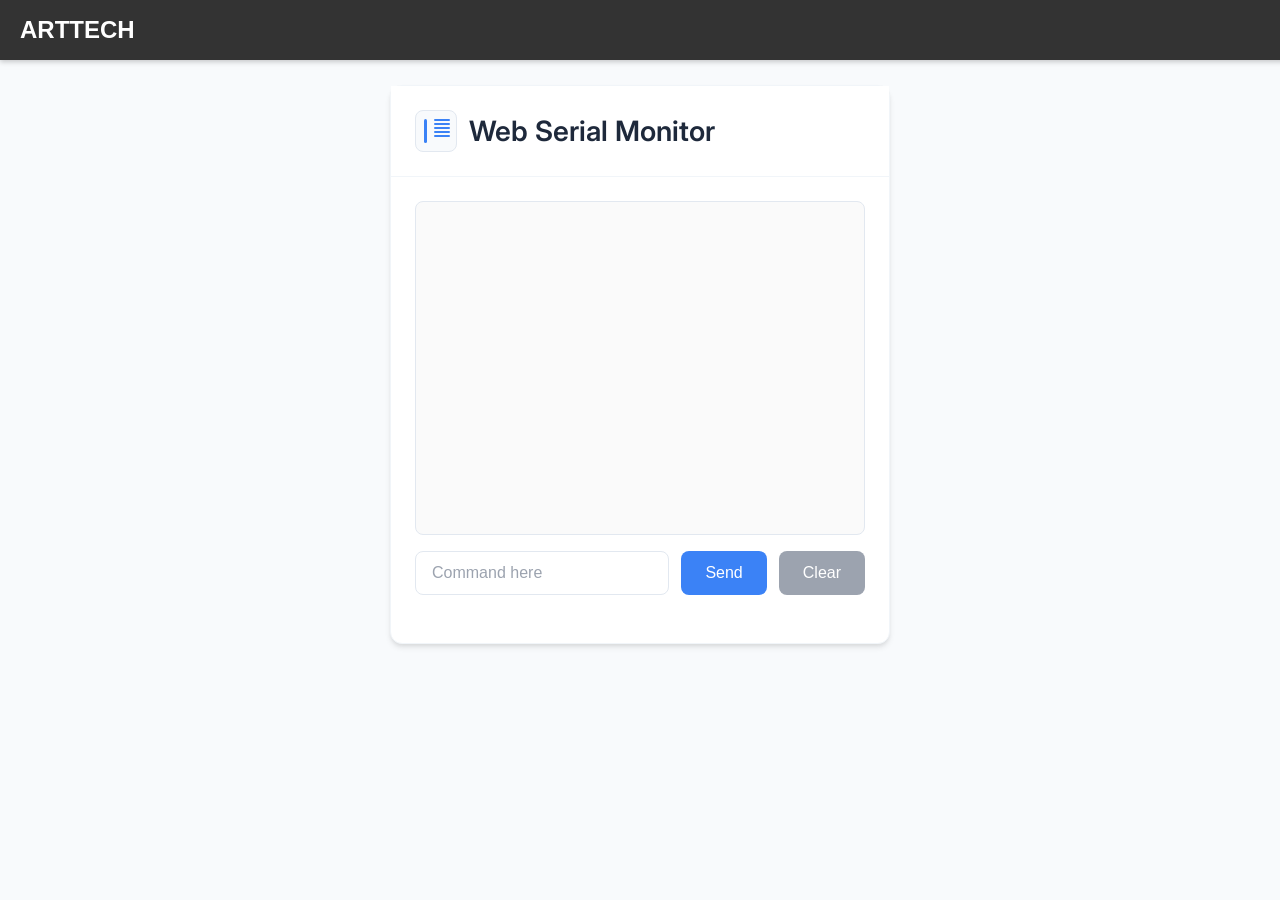
<file: data/info.html>
<!DOCTYPE html>
<html lang="en">
<head>
    <meta charset="UTF-8">
    <meta name="viewport" content="width=device-width, initial-scale=1.0">
    <title>WebSerial</title>
    <link rel="stylesheet" href="info.css">
    <link rel="stylesheet" href="mainstyle.css">
    
</head>
<body>
    <header class="navbar">
        <div class="navbar-brand">
            <a href="index.html" class="navbar-logo-link">
                <span class="navbar-text">ARTTECH</span>
            </a>
        </div>
    </header>

    <div class="container">
        <div class="header">
            <div class="logo">
                <div class="logo-icon"></div>
                Web Serial Monitor
            </div>
        </div>

        <div class="content">
            <div class="terminal" id="terminal">
                <div class="empty-state">
                </div>
            </div>

            <div class="input-section">
                <input 
                    type="text" 
                    class="message-input" 
                    id="messageInput" 
                    placeholder="Command here"  
                >
                <button class="send-btn" id="sendBtn" >Send</button>
                <button class="clear-btn" id="clearBtn">Clear</button> <!-- ปุ่ม Clear -->
            </div>
        </div>
        <div class="blockdummy"></div>  
    </div>
<!-- 
    <footer class="main-footer">
        <div class="footer-content">
            <p>&copy; 2025 www.arttech.com copyright.</p>
        </div>
    </footer>
 -->
    <script src="info.js"></script>
</body>
</html>
</file>
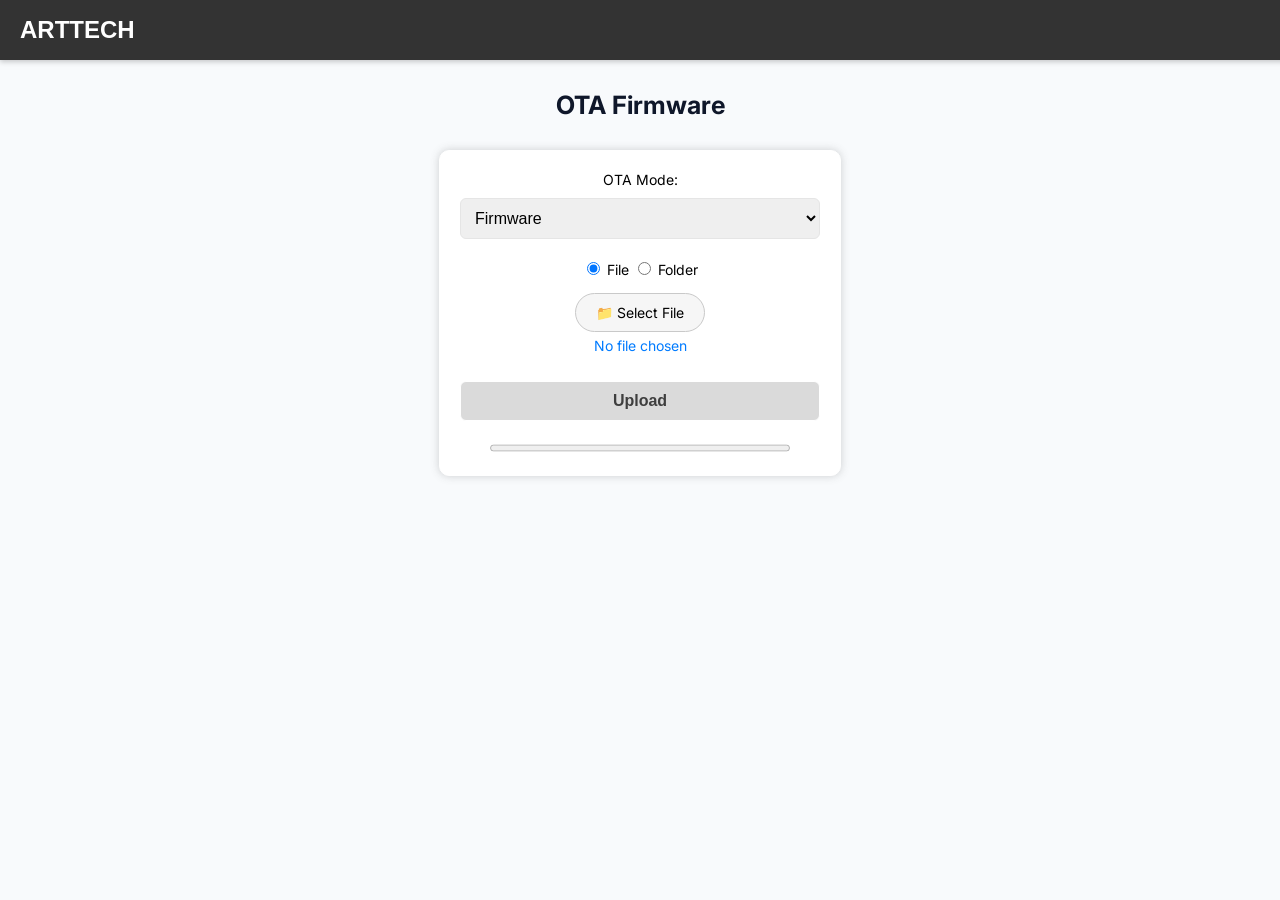
<file: data/ota.html>
<!DOCTYPE html>
<html lang="en">

<head>
  <meta charset="UTF-8">
  <title>ARTTECH</title>
  <link rel="stylesheet" href="ota.css">
  <link rel="stylesheet" href="mainstyle.css">
  <style>
    .hidden {
      display: none;
    }

    .file-input-group {
      margin-top: 10px;
    }
  </style>
</head>

<body>
  <header class="navbar">
    <div class="navbar-brand">
      <a href="index.html" class="navbar-logo-link">
        <span class="navbar-text">ARTTECH</span>
      </a>
    </div>
  </header>

  <h1>OTA Firmware</h1>
  <div class="upload-section">
    <label for="type">OTA Mode:</label>
    <select id="type">
      <option value="otafirmware">Firmware</option>
      <option value="otalittlefs">LittleFS</option>
    </select>

    <div style="margin-top:10px;">
      <label>
        <input type="radio" name="uploadMode" id="radioFile" checked onchange="toggleMode('file')"> File
      </label>
      <label>
        <input type="radio" name="uploadMode" id="radioFolder" onchange="toggleMode('folder')"> Folder
      </label>
    </div>

    <div id="fileInputGroup" class="file-input-group">
      <label class="custom-file-upload">
        <input type="file" id="file" multiple hidden>
        📁 Select File
      </label>
    </div>

    <div id="folderInputGroup" class="file-input-group hidden">
      <label class="custom-file-upload">
        <input type="file" id="folder" webkitdirectory multiple hidden>
        📂 Select Folder
      </label>
    </div>
    
    <span id="file-name" class="file-name">No file chosen</span>
    <br><br>
    <button onclick="upload()">Upload</button>
    <progress id="progress" max="100" value="0" style="width:300px;"></progress>
  </div>

  <script src="ota.js"></script>
</body>

</html>
</file>
<file: data/info.css>
.container {
    position: relative;
    margin-top: 85px;
    margin-bottom: 30px;
    width: 90%;
    max-width: 500px;
    box-sizing: border-box;
    background: white;
    border-radius: 12px;
    box-shadow: 0 4px 6px -1px rgba(0, 0, 0, 0.1), 0 2px 4px -1px rgba(0, 0, 0, 0.06);
    border: 1px solid #f1f5f9;
}

.header {
    padding: 24px;
    border-bottom: 1px solid #f1f5f9;
    background: white;
    color: #1e293b;
}

.logo {
    display: flex;
    align-items: center;
    gap: 12px;
    font-size: 28px;
    font-weight: 600;
}

.logo-icon {
    width: 40px;
    height: 40px;
    background: #f8fafc;
    border: 1px solid #e2e8f0;
    border-radius: 8px;
    display: flex;
    align-items: center;
    justify-content: center;
    position: relative;
}

.logo-icon::before {
    content: '';
    position: absolute;
    left: 8px;
    top: 50%;
    transform: translateY(-50%);
    width: 3px;
    height: 24px;
    background: #3b82f6;
    border-radius: 2px;
}

.logo-icon::after {
    content: '';
    position: absolute;
    right: 6px;
    top: 8px;
    width: 16px;
    height: 2px;
    background: #3b82f6;
    border-radius: 1px;
    box-shadow: 
        0 4px 0 #3b82f6,
        0 8px 0 #3b82f6,
        0 12px 0 #3b82f6,
        0 16px 0 #3b82f6;
}

.content {
    padding: 24px;
}

.input-section {
    display: flex;
    gap: 12px;
    margin-bottom: 24px;
}

.message-input {
    flex: 1;
    padding: 12px 16px;
    border: 1px solid #e2e8f0;
    border-radius: 8px;
    font-size: 16px;
    outline: none;
    transition: border-color 0.2s ease;
    background: white;
}

.message-input:focus {
    border-color: #3b82f6;
    box-shadow: 0 0 0 3px rgba(59, 130, 246, 0.1);
}

.message-input::placeholder {
    color: #9ca3af;
}

.send-btn {
    padding: 12px 24px;
    background: #3b82f6;
    color: white;
    border: none;
    border-radius: 8px;
    font-size: 16px;
    font-weight: 500;
    cursor: pointer;
    transition: background-color 0.2s ease, transform 0.1s ease;
    min-width: 80px;
}

.send-btn:hover {
    background: #2563eb;
}

.send-btn:active {
    transform: translateY(1px);
}

.send-btn:disabled {
    background: #9ca3af;
    cursor: not-allowed;
    transform: none;
}

.clear-btn {
    padding: 12px 24px;
    background: #9ca3af;
    color: white;
    border: none;
    border-radius: 8px;
    font-size: 16px;
    font-weight: 500;
    cursor: pointer;
    transition: background-color 0.2s ease, transform 0.1s ease;
    min-width: 80px;
}

.clear-btn:hover {
    background: #9ca3af;
}

.clear-btn:active {
    transform: translateY(1px);
}

.terminal {
    background: #fafafa;
    border: 1px solid #e2e8f0;
    border-radius: 8px;
    margin-bottom: 16px;
    padding: 16px;
    height: 300px;
    overflow-y: auto;
    font-family: 'Monaco', 'Menlo', 'Ubuntu Mono', monospace;
    font-size: 14px;
    line-height: 1.5;
}

.terminal::-webkit-scrollbar {
    width: 6px;
}

.terminal::-webkit-scrollbar-track {
    background: #f1f5f9;
    border-radius: 3px;
}

.terminal::-webkit-scrollbar-thumb {
    background: #cbd5e1;
    border-radius: 3px;
}

.terminal::-webkit-scrollbar-thumb:hover {
    background: #94a3b8;
}

.terminal-message {
    margin-bottom: 8px;
    padding: 4px 0;
    color: #374151;
}

.terminal-message.sent {
    color: #3b82f6;
}

.terminal-message.received {
    color: #059669;
}

.terminal-message.system {
    color: #64748b;
    font-style: italic;
}

.connection-status {
    display: flex;
    align-items: center;
    justify-content: space-between;
    margin-bottom: 16px;
    padding: 12px 16px;
    background: #fefefe;
    border: 1px solid #f1f5f9;
    border-radius: 8px;
    color: #64748b;
}

.connection-status.connected {
    background: #fefefe;
    border-color: #d1fae5;
    color: #059669;
}

.status-indicator {
    display: flex;
    align-items: center;
    gap: 8px;
    font-size: 14px;
    font-weight: 500;
}

.status-dot {
    width: 8px;
    height: 8px;
    border-radius: 50%;
    background: #94a3b8;
    animation: pulse 2s infinite;
}

.connection-status.connected .status-dot {
    background: #059669;
}

@keyframes pulse {
    0%, 100% {
        opacity: 1;
    }
    50% {
        opacity: 0.5;
    }
}

.connect-btn {
    padding: 8px 16px;
    background: #3b82f6;
    color: white;
    border: none;
    border-radius: 6px;
    font-size: 14px;
    cursor: pointer;
    transition: background-color 0.2s ease;
}

.connect-btn:hover {
    background: #2563eb;
}

.connect-btn.disconnect {
    background: #64748b;
}

.connect-btn.disconnect:hover {
    background: #475569;
}

/* Responsive Design */
@media (max-width: 600px) {
    body {
        padding: 12px;
    }

    .container {
        border-radius: 8px;
    }

    .header {
        padding: 20px;
    }

    .logo {
        font-size: 24px;
    }

    .logo-icon {
        width: 36px;
        height: 36px;
    }

    .content {
        padding: 20px;
    }

    .input-section {
        flex-direction: column;
        gap: 12px;
    }

    .send-btn {
        width: 100%;
    }

    .terminal {
        height: 250px;
        font-size: 13px;
    }

    .connection-status {
        flex-direction: column;
        gap: 12px;
        text-align: center;
    }
}

@media (max-width: 400px) {
    body {
        padding: 8px;
    }

    .header {
        padding: 16px;
    }

    .content {
        padding: 16px;
    }

    .terminal {
        height: 200px;
        padding: 12px;
    }

    .message-input {
        font-size: 16px; /* Prevent zoom on iOS */
    }
}

.empty-state {
    display: flex;
    flex-direction: column;
    align-items: center;
    justify-content: center;
    height: 100%;
    color: #9ca3af;
    text-align: center;
}

.empty-state-icon {
    font-size: 48px;
    margin-bottom: 16px;
    opacity: 0.5;
}

.controls {
    display: flex;
    gap: 8px;
    margin-bottom: 16px;
    flex-wrap: wrap;
}

.control-btn {
    padding: 6px 12px;
    background: white;
    border: 1px solid #e2e8f0;
    border-radius: 6px;
    font-size: 12px;
    cursor: pointer;
    transition: all 0.2s ease;
}

.control-btn:hover {
    background: #f8fafc;
    border-color: #cbd5e1;
}

.control-btn.active {
    background: #3b82f6;
    color: white;
    border-color: #3b82f6;
}
</file>
<file: data/mainstyle.css>
@import url('https://fonts.googleapis.com/css2?family=Inter:wght@400;500;600;700&display=swap');

html, body {
    height: 100%; /* หรือ min-height: 100vh; */
}

body {
    font-family: 'Inter', -apple-system, BlinkMacSystemFont, "Segoe UI", Roboto, sans-serif;
    padding: 0; 
    margin: 0; 
    font-size: 14px;
    background-color: #f8fafc;
    min-height: 100vh; 
    display: flex; 
    flex-direction: column;
    align-items: center;
    justify-content: flex-start;
}

h1 {
    margin-top: calc(var(--navbar-height) + 20px); /* Adjust 20px as desired spacing */
    padding: 10px; /* Keep internal padding for h1 */
    text-align: center;
    color: #0f172a;
    font-size: 1.8em;
    width: 100%; /* Ensure h1 takes full width for text-align: center to be effective */
    max-width: 500px; /* Limit h1 width to match toggle-container */
    box-sizing: border-box; /* Include padding in width calculation */
    margin-bottom: 20px; /* Space between h1 and toggle-container */
}

/* Define CSS variable for Navbar height */
:root {
    --navbar-height: 60px; /* ปรับค่านี้ตามความสูงจริงของ Navbar ของคุณ */
}

/* Navbar Styles (จากโค้ดเดิมที่ปรับปรุง) */
.navbar {
    width: 100%;
    height: var(--navbar-height); /* กำหนดความสูง Navbar */
    background-color: #333; 
    padding: 0 20px; /* ลด padding ด้านบน/ล่าง เพราะใช้ height แทน */
    display: flex;
    justify-content: flex-start; 
    align-items: center;
    box-shadow: 0 2px 5px rgba(0,0,0,0.2); 
    position: fixed; 
    top: 0;
    left: 0;
    z-index: 1000; 
}

.navbar-brand {
    display: flex;
    align-items: center;
}

.navbar-logo-link {
    text-decoration: none;
    display: flex;
    align-items: center;
}

.navbar-logo { /* ถ้าคุณมี Logo รูปภาพ */
    height: 30px; 
    margin-right: 10px;
}

.navbar-text {
    color: #fff; 
    font-size: 24px; 
    font-weight: bold;
    font-family: 'Arial Black', sans-serif; 
    text-transform: uppercase; 
}

/*Footer----------------------------------------------------------------------------------*/

  .main-footer {
    width: 100%;
    background-color: #333;
    color: white;
    text-align: center;
    padding: 1em;
    position: fixed; 
    bottom: 0px;
  }
  .footer-content P {
    margin: 0px;
  }

  @media (max-width: 767px) {
  .footer {
    font-size: 0.8em; /* ลดขนาดตัวอักษร */
    padding: 5px; /* ลดระยะห่าง */
    /* จัดเรียงองค์ประกอบใหม่หากจำเป็น */
  }
}
</file>
<file: data/ota.css>
.upload-section {
  text-align: center;
  vertical-align: middle;
  padding: 20px;
  border: 1px solid #ffffff;
  width: 80%;
  max-width: 360px;
  border-radius: 10px;
  background-color: #ffffff;
  box-shadow: 0 0 8px rgba(79, 79, 79, 0.25);
}

select, button {
  width: 100%;
  padding: 10px;
  margin: 10px 0;
  font-size: 1rem;
  border-radius: 6px;
  border: 1px solid #e5e5e5;
}

button {
  background-color: #dadada;
  color: rgb(62, 62, 62);
  border: 1px solid #ffffff;
  font-weight: bold;
  cursor: pointer;
  transition: background-color 0.3s;
}

button:hover {
  background-color: #959595;
}

progress {
  width: 100%;
  margin-top: 10px;
}

input[type="file"] {
  display: none;
}

.custom-file-upload {
  background-color: #f6f6f6;
  color: rgb(0, 0, 0);
  padding: 10px 20px;
  border: 1px solid #c9c9c9;
  border-radius: 999px;
  display: inline-block;
  cursor: pointer;
  margin: 5px;
  font-weight: normal;
  transition: background-color 0.3s;
}

.custom-file-upload:hover {
  background-color: #d8d8d8;
}

.custom-file-upload i {
  margin-right: 8px;
}

#file-name {
  color: #007BFF; 
}

/* .hidden {
  display: none;
} */
</file>
